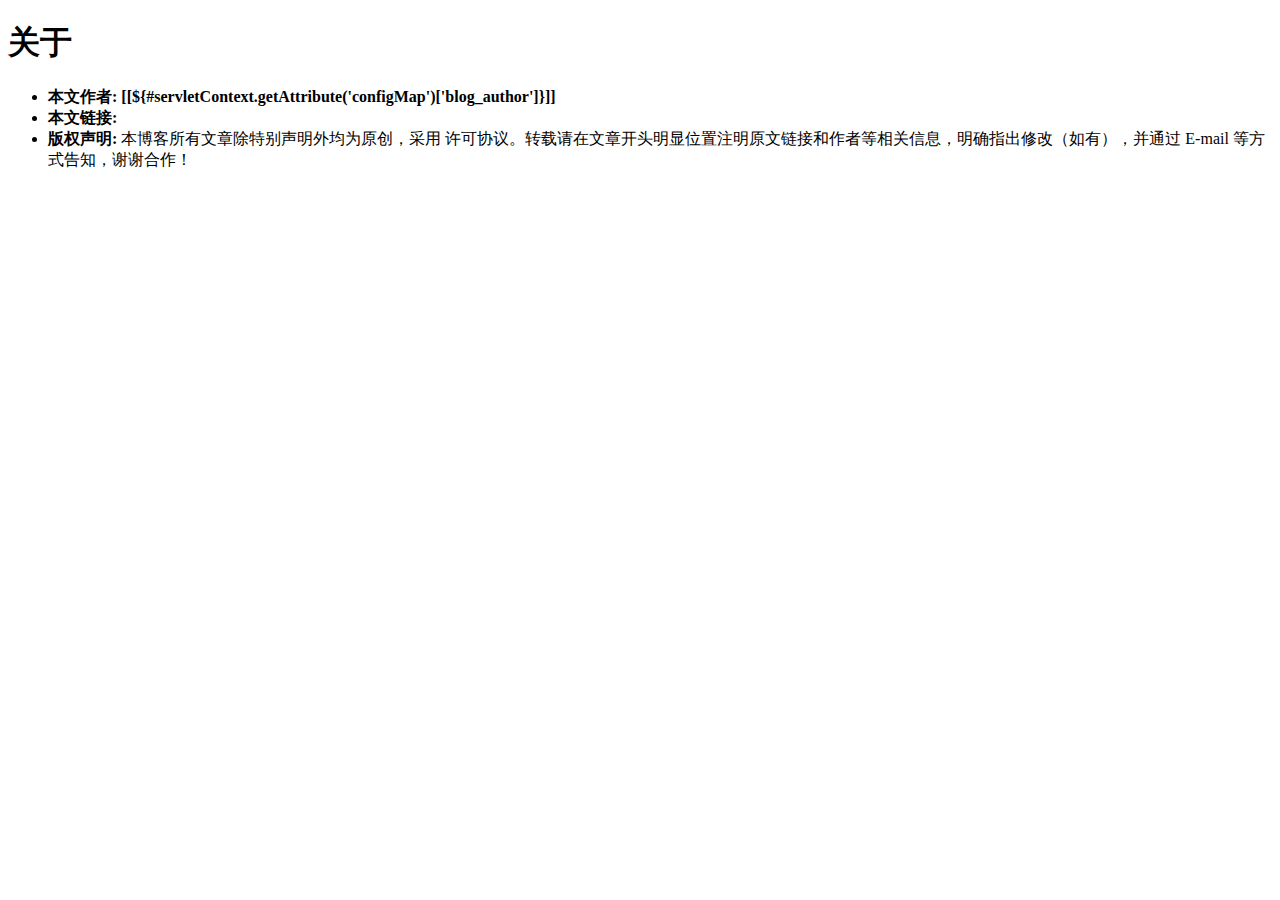
<file: about.html>
﻿<!doctype html>
<html lang="zh" xmlns:th="http://www.thymeleaf.org" xmlns:layout="http://www.ultraq.net.nz/web/thymeleaf/layout" layout:decorate="~{theme/vCard/layout}">

<head>
	<title th:text="${#servletContext.getAttribute('configMap')['blog_name']} + ' | 关于'"></title>
</head>
<body>
	<div layout:fragment="content">
		<div class="box box-content">
			<!-- About -->
			<div class="pb-0 pb-sm-2">
				<h1 class="title title--h1 first-title title__separate">关于</h1>
				<p th:utext="${md.md2html(#objects.nullSafe(about.descr, '懒人一枚~~'))}"></p>
			</div>

			<div class="alert alert-primary" role="alert">
				<ul class="post-copyright">
					<li>
						<strong>本文作者:</strong> <b>[[${#servletContext.getAttribute('configMap')['blog_author']}]]</b>
					</li>
					<li>
						<strong>本文链接:</strong> <a id="shareUrl" class="alert-link" th:href="@{${#servletContext.getAttribute('configMap')['home_page']} + '/about/'}" target="_blank" th:text="${#servletContext.getAttribute('configMap')['home_page']+'/about/'}"></a>
					</li>
					<li>
						<strong>版权声明:</strong>  本博客所有文章除特别声明外均为原创，采用 <a th:href="@{${#servletContext.getAttribute('configMap')['license_url']}}" class="alert-link" target="_blank" th:text="${#servletContext.getAttribute('configMap')['license']}"></a> 许可协议。转载请在文章开头明显位置注明原文链接和作者等相关信息，明确指出修改（如有），并通过 E-mail 等方式告知，谢谢合作！
					</li>
				</ul>
			</div>

			<div th:replace="~{theme/vCard/common :: comment}"></div>
		</div>
	</div>
</body>
</html>
</file>
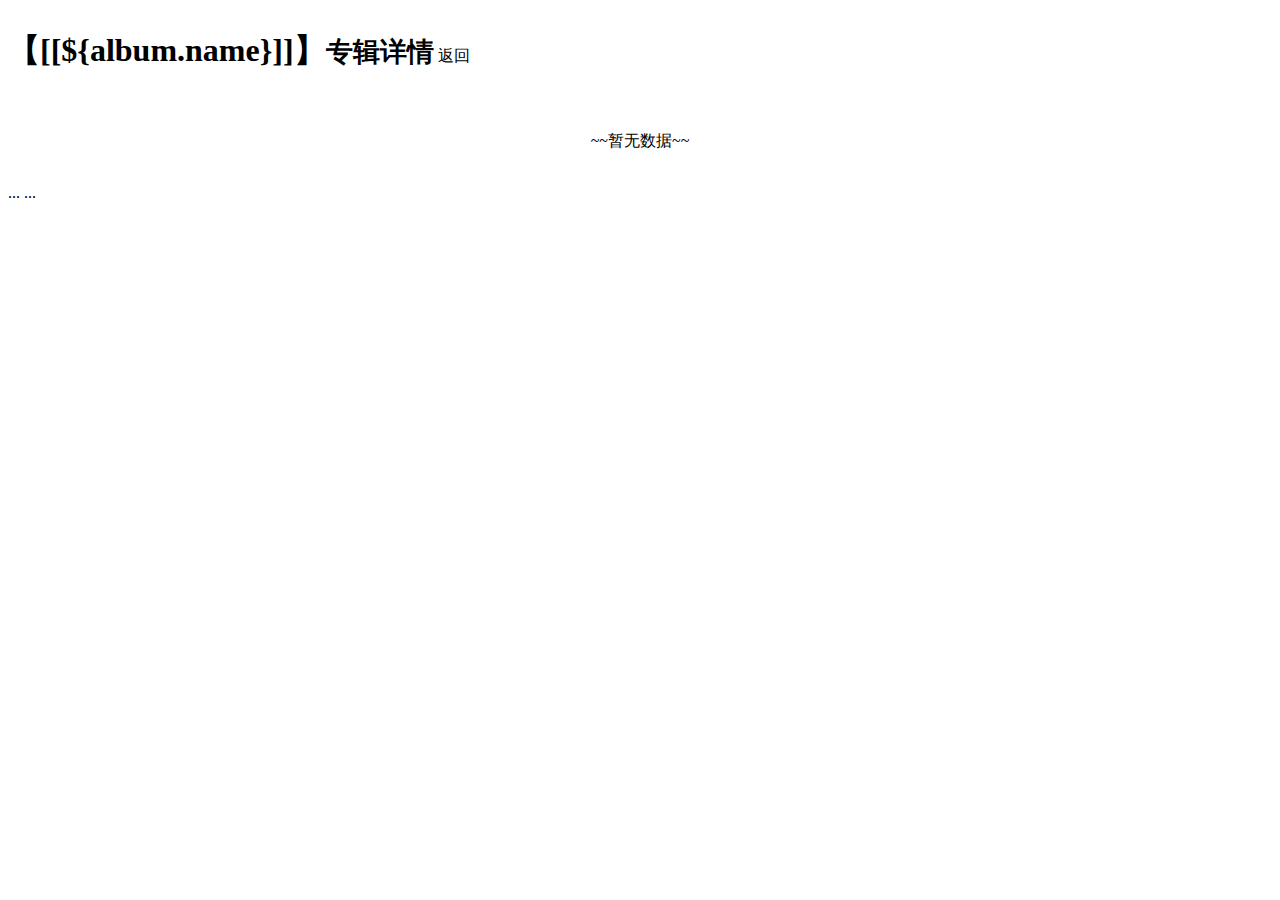
<file: albumDetail.html>
<!DOCTYPE html>
<html lang="zh" xmlns:th="http://www.thymeleaf.org" xmlns:layout="http://www.ultraq.net.nz/web/thymeleaf/layout" layout:decorate="~{theme/vCard/layout}">

<head></head>
<body>
<div layout:fragment="content">
    <div class="box box-content">
        <div class="pb-2">
            <h1 class="title title--h1 first-title title__separate" style="display: inline-block">【[[${album.name}]]】<small>专辑详情</small></h1>
            <a th:href="@{'/albums/'}" class="pull-right">返回</a>
        </div>

        <div class="ml-content-body">
            <div class="row" th:if="${album.detailType == 1}">
                <div class="col-sm-6 col-md-4" th:each="detail,iterStat: ${pageInfo.data}">
                    <div class="album-detail-item">
                        <div class="album-detail-remark" th:text="${detail.remark}" th:title="${detail.remark}"></div>
                        <a class="fancybox" th:href="@{${detail.url}}" data-fancybox="gallery">
                            <img th:data-original="@{${detail.url}}" class="lazyload">
                            <div class="mask"><i class="fa fa-search-plus"></i></div>
                        </a>
                        <div th:text="${detail.name}" class="album-detail-name"></div>
                    </div>
                </div>
            </div>
            <div class="row" th:if="${album.detailType == 2}">
                <div class="col-sm-12 col-md-4" th:each="detail,iterStat: ${pageInfo.data}">
                    <div class="album-detail-item">
                        <div class="album-detail-remark" th:text="${detail.remark}" th:title="${detail.remark}"></div>
                        <a href="javascript:void(0)" th:data-url="${detail.url}" class="play-btn">
                            <img th:data-original="@{${detail.coverUrl}}" class="lazyload">
                            <div class="mask"><i class="fa fa-play"></i></div>
                        </a>
                        <div th:text="${detail.name}" class="album-detail-name"></div>
                    </div>
                </div>
            </div>
            <div th:if="${pageInfo.total == 0}">
                <div style="text-align:center;">
                    ~~暂无数据~~
                </div>
            </div>
        </div>

        <nav class="text-center" style="margin-top: 2rem">
                    <span th:if="${pageInfo.hasPreviousPage}" class="page">
                        <a data-pjax class="prev page-numbers" th:href="@{${pageInfo.pageNum-1} == 1 ? '/albumDetail/' + ${album.id} + '/': '/albumDetail/' + ${album.id} + '/' + ${pageInfo.pageNum-1}+'/'}" ><i class="fa fa-angle-left"></i></a>
                    </span>
            <span th:each="pageNum : ${pageInfo.navigatepageNums}" th:if="${pageInfo.navigatepageNums.length} le '4' " class="page">
                        <a th:if="${pageNum == pageInfo.pageNum}" href="javascript:void(0)" class="page-numbers current" th:text="${pageNum}"></a>
                        <span class="page" th:if="${pageNum != pageInfo.pageNum}">
                            <a data-pjax th:href="@{${pageNum} == 1 ? '/albumDetail/' + ${album.id} + '/': '/albumDetail/' + ${album.id} + '/' + ${pageNum}+'/'}" th:text="${pageNum}"></a>
                        </span>
                    </span>
            <span th:each="pageNum, iterStat : ${pageInfo.navigatepageNums}" th:if="${pageInfo.navigatepageNums.length} gt '4' " class="page">
                           <span class="page" th:if="${pageNum == pageInfo.pageNum and iterStat.count gt 2 and iterStat.count le iterStat.size}">...</span>
                           <a th:if="${pageNum == pageInfo.pageNum}" href="javascript:void(0)" class="page-numbers current"  th:text="${pageNum}"></a>
                           <span class="page" th:if="${pageNum == pageInfo.pageNum and iterStat.count le (iterStat.size - 2)}">...</span>
                           <span th:if="${pageNum != pageInfo.pageNum}">
                               <span class="page" th:if="${iterStat.count == 1}" ><a data-pjax th:href="@{'/albumDetail/' + ${album.id} + '/1/'}" th:text="1"></a></span>
                               <span class="page" th:if="${iterStat.count == (iterStat.size)}"><a data-pjax th:href="@{'/albumDetail/' + ${album.id} + '/' +  ${pageNum} +'/'}" th:text="${pageNum}"></a></span>
                            </span>
                       </span>
            <span th:if="${pageInfo.hasNextPage}" class="page">
                        <a data-pjax class="next page-numbers" th:href="@{'/albumDetail/' + ${album.id} + '/' +  ${pageInfo.pageNum + 1}+'/'}" ><i class="fa fa-angle-right"></i></a>
                    </span>
        </nav>

    </div>
    <script>
        let pageContainer = document.getElementById("pageContainer");
        let playBtnList = document.getElementsByClassName("play-btn");
        for (let i = 0; i < playBtnList.length; i++) {
            let playBtn = playBtnList[i];
            let url = playBtn.dataset.url;
            playBtn.addEventListener("click", function (e) {
                e.stopPropagation();
                let videoMask = document.createElement("div");
                videoMask.setAttribute("class", "video-mask");
                pageContainer.appendChild(videoMask);
                let video = document.createElement("video");
                video.setAttribute("src", url);
                video.setAttribute("class", "video-self");
                video.setAttribute("controls", "controls");
                video.setAttribute("autoplay", "autoplay");
                videoMask.appendChild(video);
                let close = document.createElement("div");
                close.setAttribute("class", "video-close");
                close.setAttribute("title", "关闭");
                close.innerHTML = "x"
                videoMask.appendChild(close);
                close.addEventListener("click", function() {
                    pageContainer.removeChild(videoMask);
                });
            });
        }
    </script>
</div>
</body>
</html>
</file>
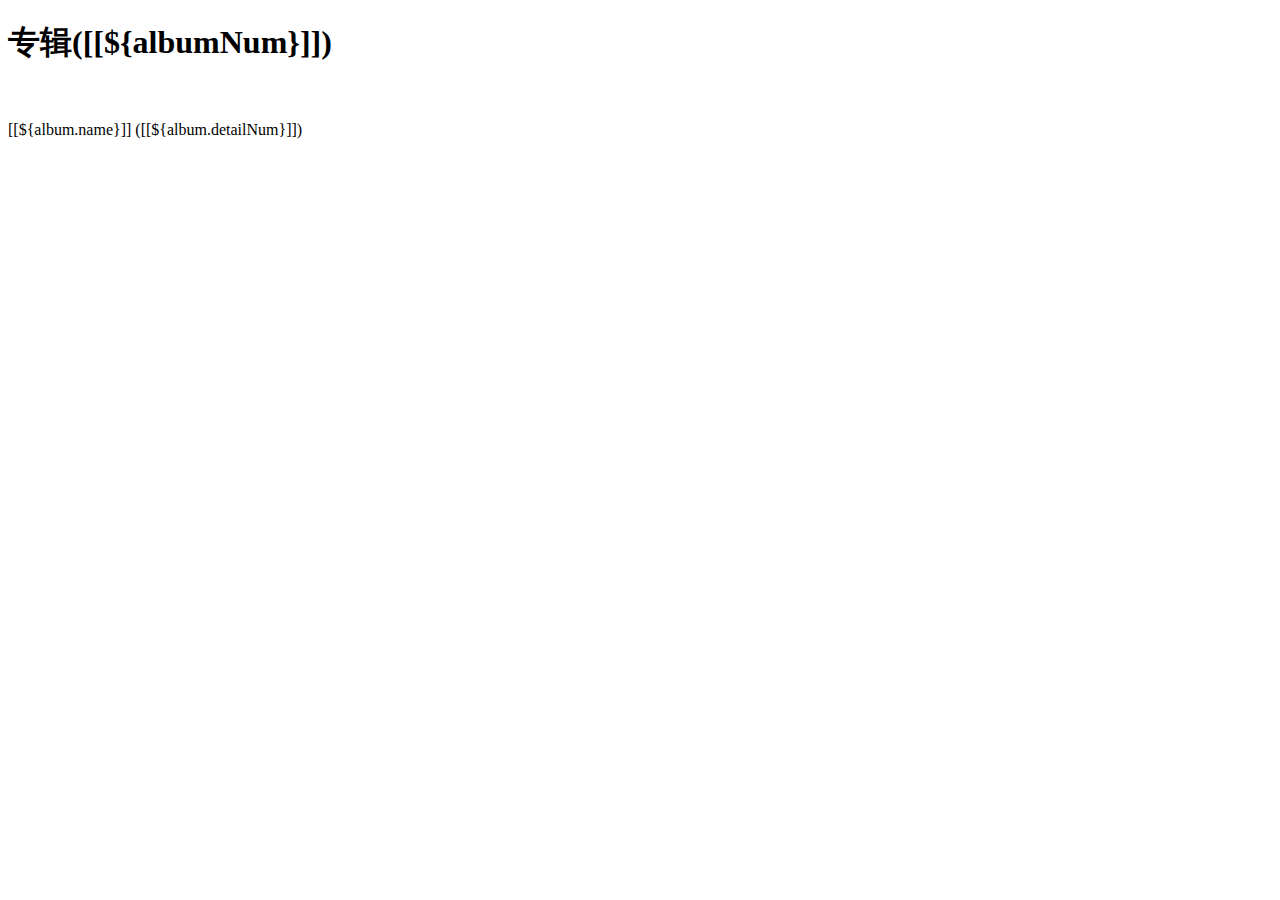
<file: albums.html>
<!DOCTYPE html>
<html lang="zh" xmlns:th="http://www.thymeleaf.org" xmlns:layout="http://www.ultraq.net.nz/web/thymeleaf/layout" layout:decorate="~{theme/vCard/layout}">

<head></head>
<body>
<div layout:fragment="content">
    <div class="box box-content">
        <div class="pb-2">
            <h1 class="title title--h1 first-title title__separate">专辑([[${albumNum}]])</h1>
        </div>

        <div class="row">
            <div class="col-sm-6 col-md-6" th:each="album,iterStat: ${albumList}">
                <div class="album-item animate-box">
                    <a data-pjax th:href="@{'/albumDetail/' + ${album.id} + '/'}">
                        <img th:data-original="@{${album.coverUrl}}" class="lazyload">
                        <div class="mask">
                            <p th:text="${'简介: ' + album.remark}" class="descr"></p>
                        </div>
                        <div class="title">
                            <span th:if="${album.visitType == 0}"><i class="fa fa-lock"></i></span> [[${album.name}]]<span> ([[${album.detailNum}]])</span>
                        </div>
                    </a>
                </div>
            </div>
        </div>
        <div th:if="${albumNum == 0}" th:style="'text-align:center;'" th:text="'~~作者偷懒，没有创建专辑栏目~~'"></div>
    </div>
</div>
</body>
</html>
</file>
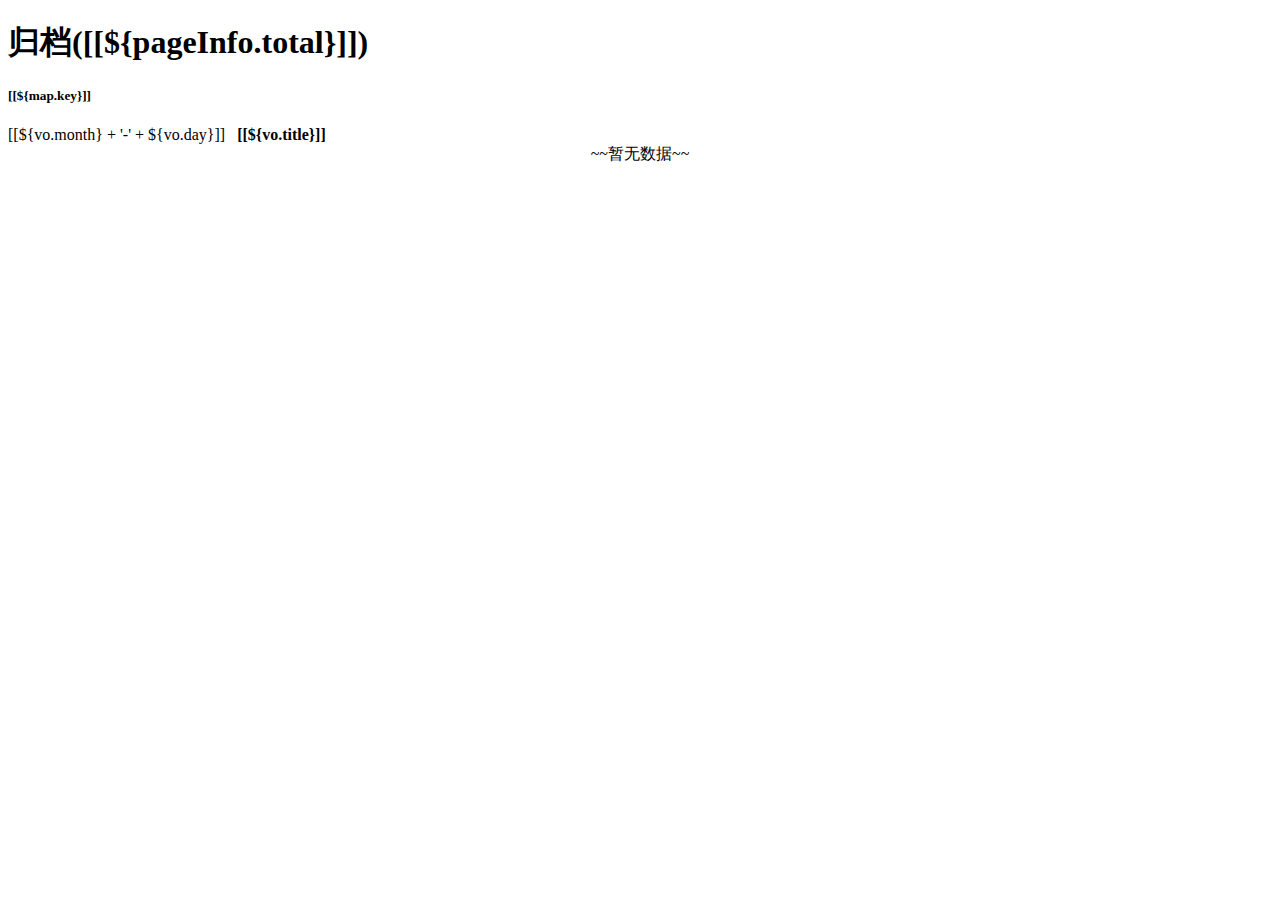
<file: archives.html>
﻿<!DOCTYPE html>
<html lang="zh" xmlns:th="http://www.thymeleaf.org" xmlns:layout="http://www.ultraq.net.nz/web/thymeleaf/layout" layout:decorate="~{theme/vCard/layout}">

<head></head>
<body>
  <div layout:fragment="content">
	  <div class="box box-content">
		  <div class="pb-2">
			  <h1 class="title title--h1 first-title title__separate">归档([[${pageInfo.total}]])</h1>
		  </div>

		  <!-- Experience -->
		  <div class="row">
			  <div class="col-12">
				  <div class="timeline">
					  <div th:if="${pageInfo.total > 0}">
						  <!-- Item -->
						  <article class="timeline__item" th:each="map,iterStat : ${pageInfo.data}">
							  <h5 class="title title--h5 timeline__title">[[${map.key}]]</h5>
							  <div th:each="vo,iterStat2 : ${map.value}">
								  <div class="timeline__description">
									  <span class="timeline__period">[[${vo.month} + '-' + ${vo.day}]]</span>&nbsp;&nbsp;
									  <a th:href="@{'/'+${vo.link}}"><strong>[[${vo.title}]]</strong></a>
								  </div>
							  </div>
						  </article>

						  <!-- Item -->
						  <article class="timeline__item"></article>
					  </div>
					  <div class='archive-title' th:if="${pageInfo.total == 0}">
						  <div style="text-align:center;">
							  ~~暂无数据~~
						  </div>
					  </div>
				  </div>

				  <br>
				  <nav class="text-center" th:if="${#maps.isEmpty(pageInfo.data) eq false}">
						<span th:if="${pageInfo.hasPreviousPage}" class="page">
							<a class="prev page-numbers" th:href="@{${pageInfo.pageNum-1} == 1 ? '/archives/' : '/archives/page/' + ${pageInfo.pageNum-1}+'/'}" ><i class="fa fa-angle-left"></i></a>
						</span>
					    <span th:each="pageNum : ${pageInfo.navigatepageNums}" class="page">
							<a th:if="${pageNum == pageInfo.pageNum}" href="javascript:void(0)" th:text="${pageNum}" class="page-numbers current"></a>
							<a th:if="${pageNum != pageInfo.pageNum}" th:href="@{${pageNum} == 1 ? '/archives/' : '/archives/page/' + ${pageNum}+'/'}" th:text="${pageNum}" class="page-numbers hidden-xs"></a>
						</span>
					    <span th:if="${pageInfo.hasNextPage}" class="page">
							<a class="next page-numbers" th:href="@{'/archives/page/' + ${pageInfo.pageNum+1}+'/'}" ><i class="fa fa-angle-right"></i></a>
                		</span>
				  </nav>
			  </div>
		  </div>

	  </div>
  </div>
</body>
</html>
</file>
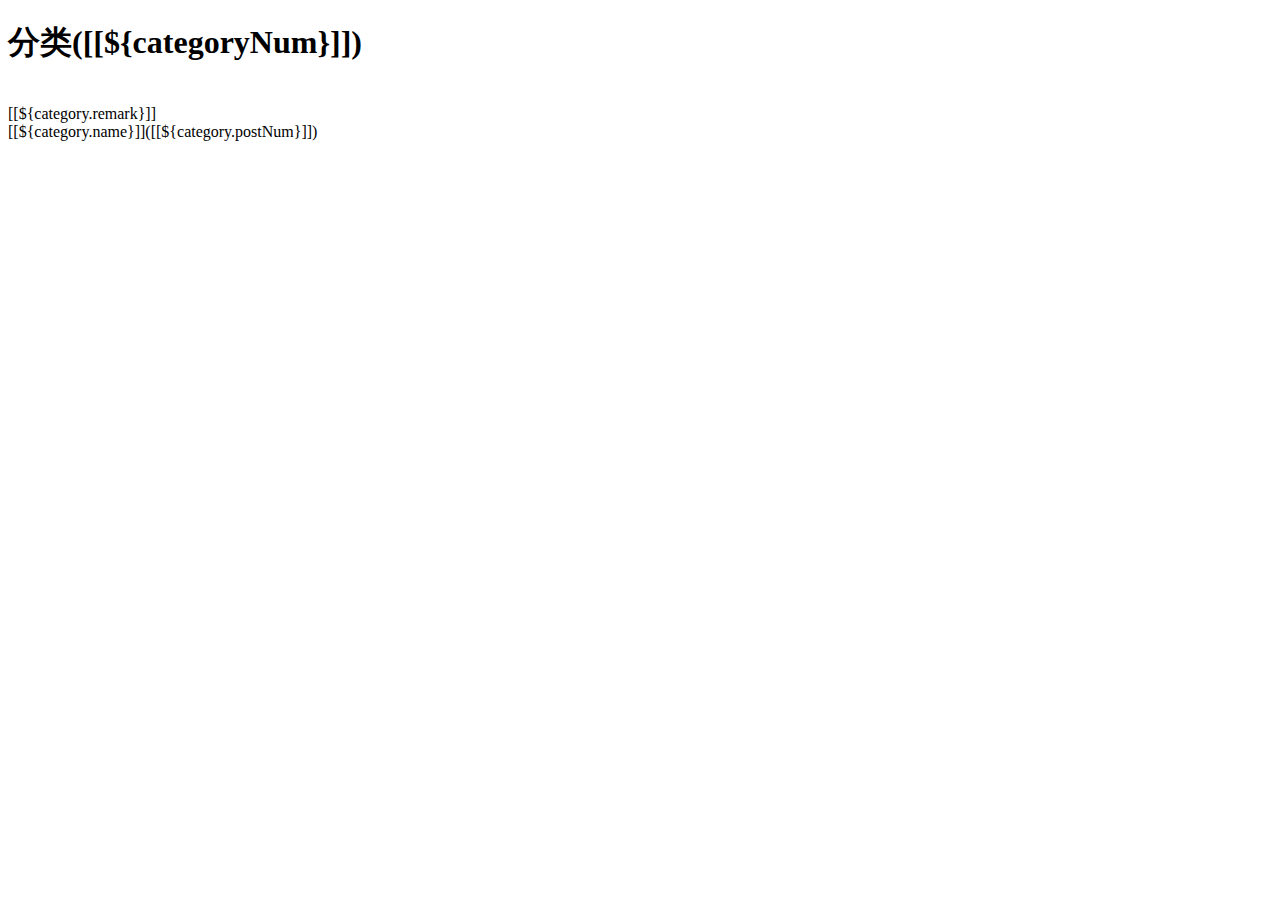
<file: categories.html>
﻿<!DOCTYPE html>
<html lang="zh" xmlns:th="http://www.thymeleaf.org" xmlns:layout="http://www.ultraq.net.nz/web/thymeleaf/layout" layout:decorate="~{theme/vCard/layout}">

<head></head>
<body>
   <div layout:fragment="content">
	   <div class="box box-content">
		   <div class="pb-2">
			   <h1 class="title title--h1 first-title title__separate">分类([[${categoryNum}]])</h1>
		   </div>

		   <div class="row">
			   <div class="col-sm-6 col-md-4" th:each="category,iterStat: ${categoryList}">
				   <div class="category-item">
					   <a data-pjax th:href="@{'/categories/'+${category.name}+'/'}">
						   <img th:data-original="@{${category.coverUrl}}" class="lazyload">
						   <div class="mask"><span>[[${category.remark}]]</span></div>
						   <div class="descr">
							   [[${category.name}]]<span>([[${category.postNum}]])</span>
						   </div>
					   </a>
				   </div>
			   </div>
		   </div>
		   <div th:if="${count == 0}" th:style="'text-align:center;'" th:text="'~~作者偷懒，没有创建分类栏目~~'"></div>

	   </div>
   </div>
</body>
</html>
</file>
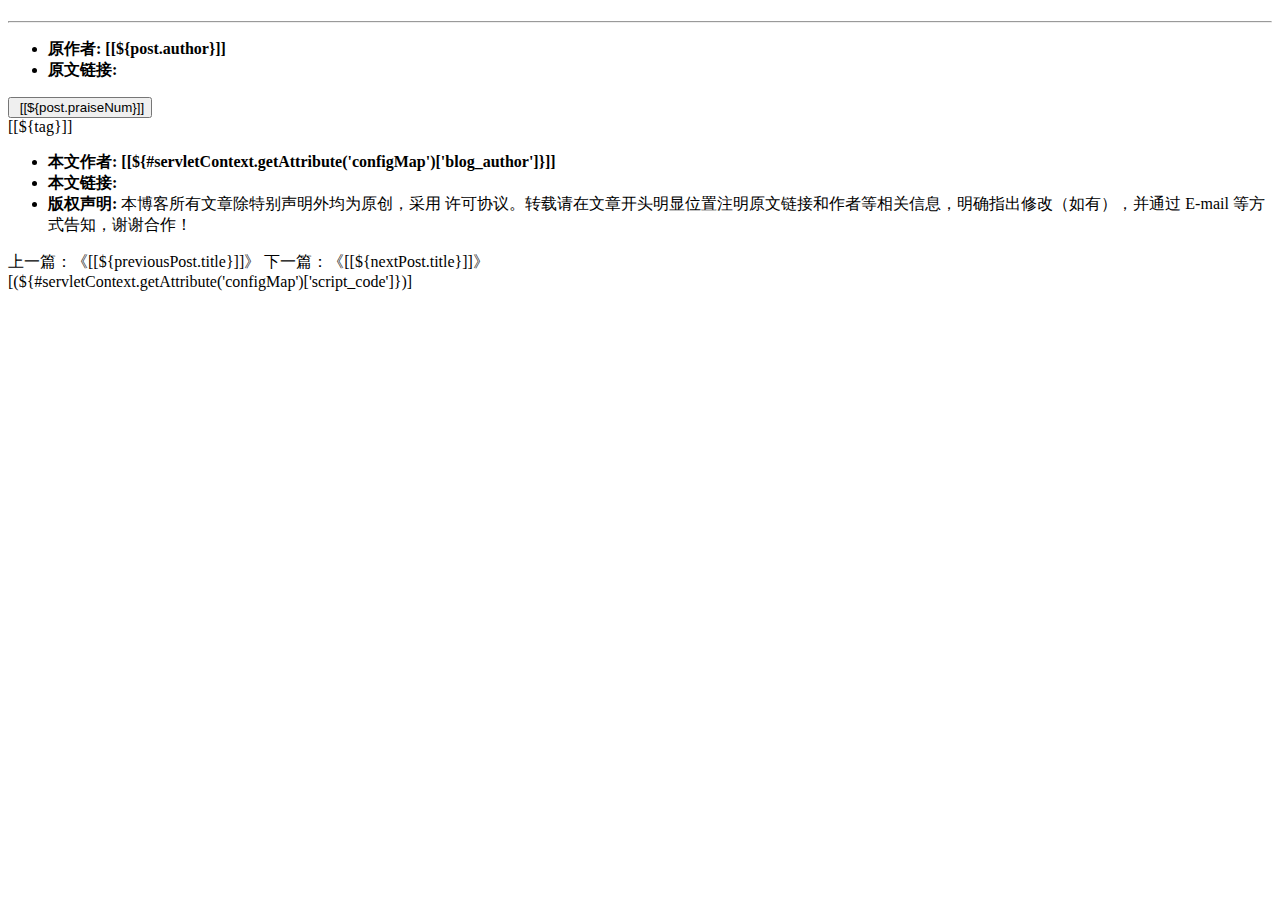
<file: detail.html>
﻿<!doctype html>
<html lang="zh" xmlns:th="http://www.thymeleaf.org" xmlns:layout="http://www.ultraq.net.nz/web/thymeleaf/layout" layout:decorate="~{theme/vCard/layout}">

<head>
	<title th:text="${#servletContext.getAttribute('configMap')['blog_name']} + ' | ' + ${post.title}"></title>
</head>
<body>
	<div layout:fragment="content">
		<div class="box box-content postContainer">
			<!-- Post -->
			<div class="pb-3">
				<header class="header-post">
					<h1 class="title title--h1" th:text="${post.title}"></h1>
					<hr>
					<div class="alert alert-danger" th:if="${post.reprint == true}">
						<ul class="post-copyright">
							<li>
								<strong>原作者:</strong> <b>[[${post.author}]]</b>
							</li>
							<li>
								<strong>原文链接:</strong> <a class="alert-link" th:href="@{${post.reprintLink}}" target="_blank" th:text="${post.reprintLink}"></a>
							</li>
						</ul>
					</div>
				</header>

				<div id="post-content" class="caption-post post-content" th:data-id="${post.id}" th:utext="${post.contentHtml}"></div>

				<div id="share" class="shareContainer">
					<div class="btns">
						<button type="button" class="btn btn-default" id="priseBtn" th:data-id="${post.id}"><i class="fa fa-thumbs-o-up"></i>&nbsp;<span id="prizeCount">[[${post.praiseNum}]]</span></button>
					</div>
				</div>

				<div class="post-tags">
					<div class="tags" th:if="${#strings.isEmpty(post.tags) == false}">
						<a th:href="@{'/tags/' + ${tag} + '/'}" rel="tag" th:each="tag,status : ${#strings.arraySplit(post.tags, ',')}"><i class="fa fa-tag"></i> [[${tag}]]</a>
					</div>
				</div>

				<footer class="footer-post">
					<div class="social-share" data-initialized="true">
						<a href="#" class="social-share-icon icon-weibo"></a>
						<a href="#" class="social-share-icon icon-qq"></a>
						<a href="#" class="social-share-icon icon-qzone"></a>
						<a href="#" class="social-share-icon icon-wechat"></a>
					</div>
				</footer>

				<div class="alert alert-primary" role="alert">
					<ul class="post-copyright">
						<li>
							<strong>本文作者:</strong> <b>[[${#servletContext.getAttribute('configMap')['blog_author']}]]</b>
						</li>
						<li>
							<strong>本文链接:</strong> <a id="shareUrl" class="alert-link" th:href="@{${#servletContext.getAttribute('configMap')['home_page']} + '/'+${post.link}}" target="_blank" th:text="${#servletContext.getAttribute('configMap')['home_page']+'/'+ post.link}"></a>
						</li>
						<li>
							<strong>版权声明:</strong>  本博客所有文章除特别声明外均为原创，采用 <a th:href="@{${#servletContext.getAttribute('configMap')['license_url']}}" class="alert-link" target="_blank" th:text="${#servletContext.getAttribute('configMap')['license']}"></a> 许可协议。转载请在文章开头明显位置注明原文链接和作者等相关信息，明确指出修改（如有），并通过 E-mail 等方式告知，谢谢合作！
						</li>
					</ul>
				</div>
			</div>
			
			<div class="post-other-info">
				<a th:href="${'/' + previousPost.link}" class="prev pull-left" th:if="${#objects.nullSafe(previousPost, null)}">上一篇<span class="hidden-xs">：《[[${previousPost.title}]]》</span></a>
				<a th:href="${'/' + nextPost.link}" class="next pull-right" th:if="${#objects.nullSafe(nextPost, null)}">下一篇<span class="hidden-xs">：《[[${nextPost.title}]]》</span></a>
			</div>

			<!-- 评论 -->
			<script type="text/javascript" th:inline="javascript">
				window.canComment = [[${post.comment}]];
			</script>
			<div th:replace="~{theme/vCard/common :: comment}"></div>

		</div>
		[(${#servletContext.getAttribute('configMap')['script_code']})]
	</div>
</body>
</html>
</file>
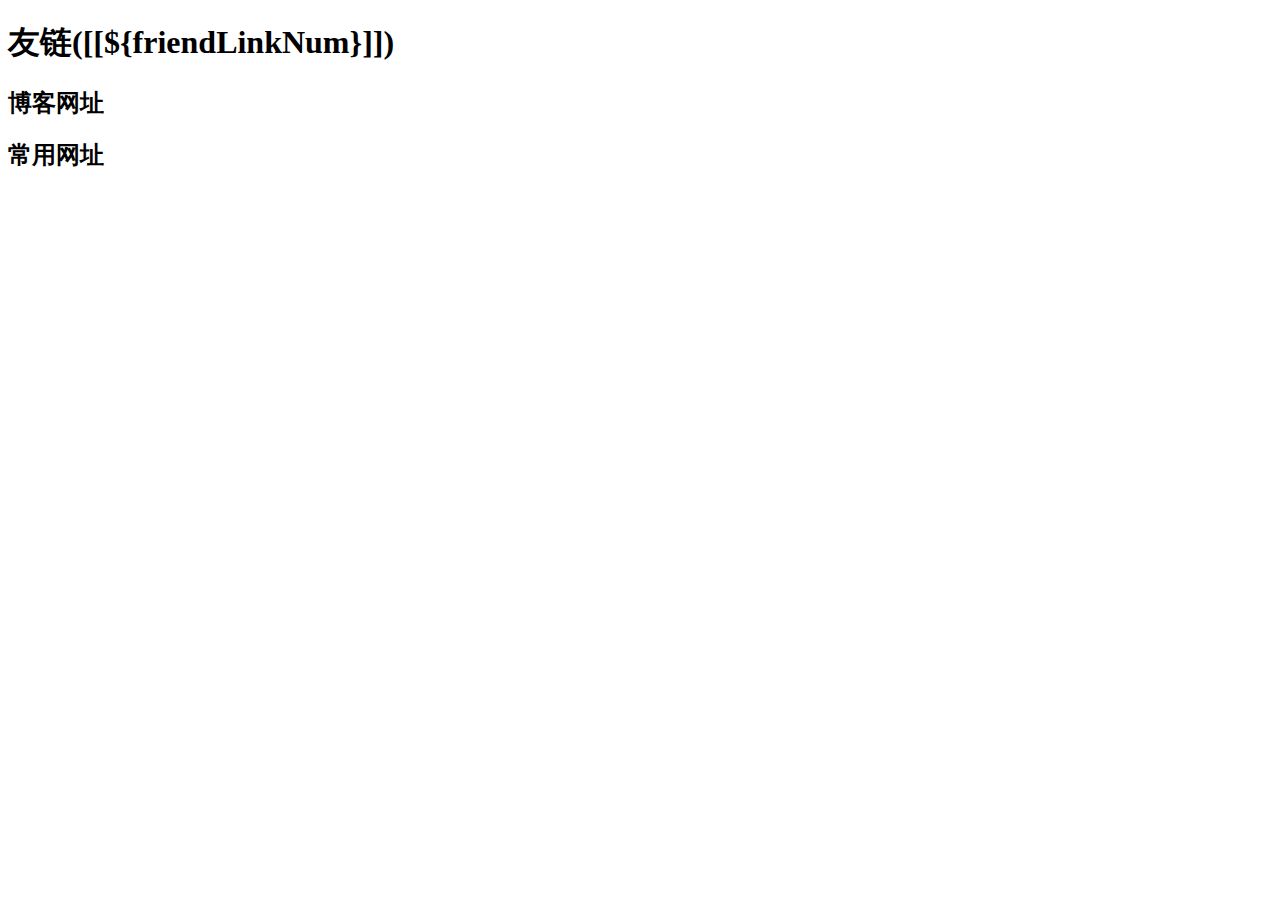
<file: friendLinks.html>
﻿<!DOCTYPE html>
<html lang="zh" xmlns:th="http://www.thymeleaf.org" xmlns:layout="http://www.ultraq.net.nz/web/thymeleaf/layout"
      layout:decorate="~{theme/vCard/layout}">

<head></head>
<body>
<div layout:fragment="content">
    <div class="box box-content">
        <div class="pb-2">
            <h1 class="title title--h1 first-title title__separate">友链([[${friendLinkNum}]])</h1>
        </div>

        <div class="mt-1">
            <h2 class="title title--h3">博客网址</h2>
            <div class="row">
                <div class="col-12 col-md-4" th:each="friendLink : ${bloggerList}">
                    <div class="case-item">
						<a th:href="${friendLink.homeUrl}" target="_blank">
							<div>
								<h3 class="title title--h4" th:text="${friendLink.title}"></h3>
							</div>
							<p class="case-item__caption" th:text="${friendLink.remark}"></p>
						</a>
                    </div>
                </div>
            </div>
        </div>

		<div class="mt-1">
			<h2 class="title title--h3">常用网址</h2>
			<div class="row">
				<div class="col-12 col-md-4" th:each="friendLink : ${webSiteList}">
					<div class="case-item">
						<a th:href="${friendLink.homeUrl}" target="_blank">
							<div>
								<h3 class="title title--h4" th:text="${friendLink.title}"></h3>
							</div>
							<p class="case-item__caption" th:text="${friendLink.remark}"></p>
						</a>
					</div>
				</div>
			</div>
		</div>
    </div>
</div>
</body>
</html>
</file>
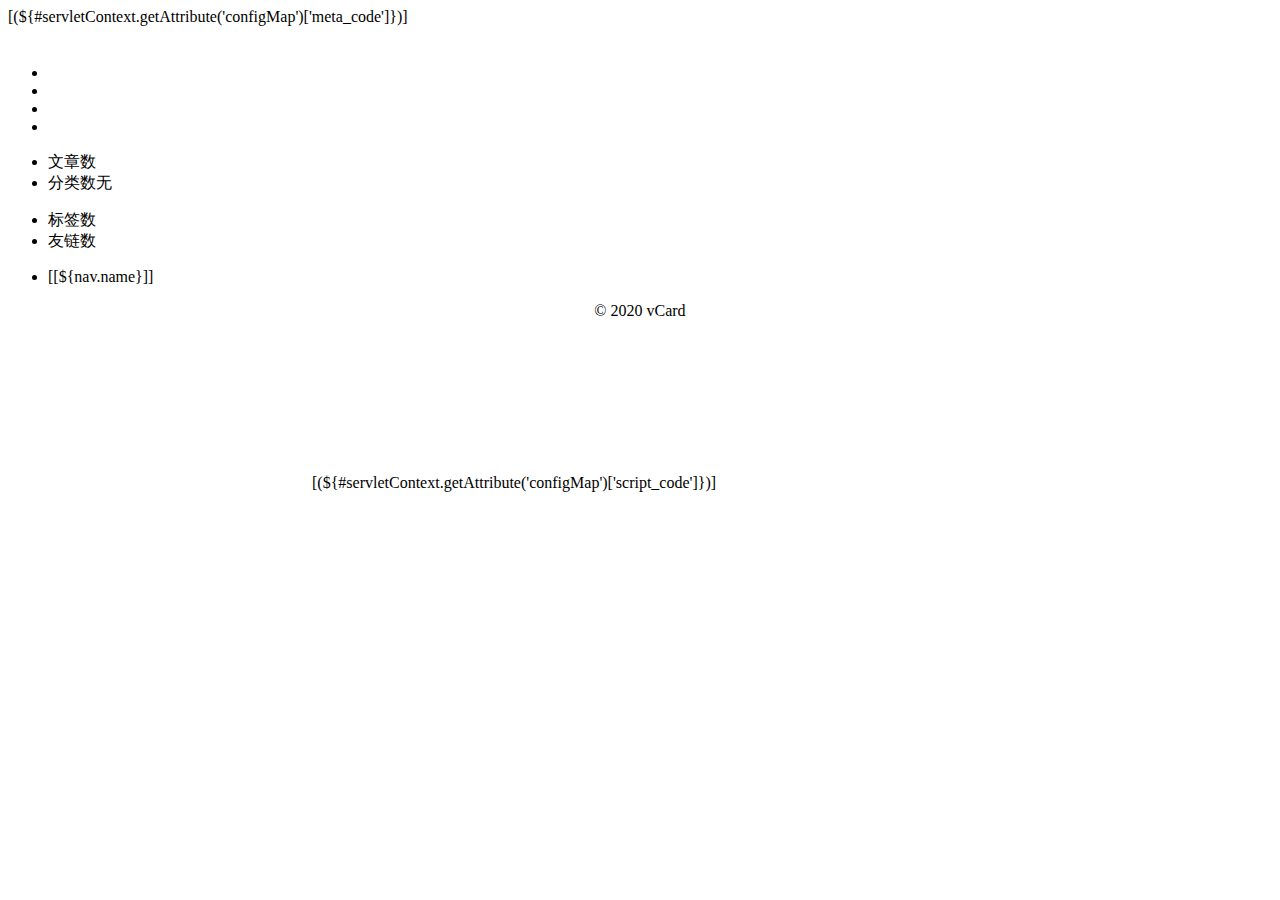
<file: layout.html>
<!doctype html>
<html lang="zh" xmlns:th="http://www.thymeleaf.org" xmlns:layout="http://www.ultraq.net.nz/web/thymeleaf/layout">
<head>
    <meta charset="utf-8" />
    <!-- Meta Data -->
    <meta http-equiv="X-UA-Compatible" content="IE=edge">
    <meta name="viewport" content="width=device-width, initial-scale=1, shrink-to-fit=no">
    <title th:text="${#servletContext.getAttribute('configMap')['blog_name']}">个人博客</title>
    <meta name="author" th:content="${#servletContext.getAttribute('configMap')['blog_author']}">
    <meta name="keywords" th:content="${#servletContext.getAttribute('configMap')['keywords']}" />
    <meta name="referrer" content="no-referrer" />
    [(${#servletContext.getAttribute('configMap')['meta_code']})]
    <link rel="dns-prefetch" th:href="@{'//cdn.jsdelivr.net'}">
    <link rel="shortcut icon" th:href="@{${#servletContext.getAttribute('configMap')['favicon_url']}}"/>
    <link rel="stylesheet" th:href="@{${baseLink} + '/source/js/bootstrap-3.3.7/css/bootstrap.min.css'}">
    <link rel="stylesheet" th:href="@{${baseLink} + '/source/fonts/font-awesome/css/font-awesome.min.css'}"/>
    <link rel="stylesheet" th:href="@{${baseLink} + '/source/js/iziModal/css/iziModal.min.css'}">
    <link rel="stylesheet" th:href="@{${baseLink} + '/source/styles/animate.css'}">
    <link rel="stylesheet" th:href="@{${baseLink} + '/source/js/highlightjs/styles/github-gist.css'}"/>
    <link rel="stylesheet" th:href="@{${baseLink} + '/source/js/fancybox/jquery.fancybox.min.css'}"/>
    <link rel="stylesheet" th:href="@{${baseLink} + '/source/js/overshare/css/share.min.css'}"/>
    <!-- Styles -->
    <link rel="stylesheet" type="text/css" th:href="@{${prefix} + '/source/styles/app.css?v=' + ${activeTheme.configMap['version']}}"/>
</head>
<body>

<div class="preloader">
    <div class="preloader__wrap">
        <div class="circle-pulse">
            <div class="circle-pulse__1"></div>
            <div class="circle-pulse__2"></div>
        </div>
        <div class="preloader__progress"><span></span></div>
    </div>
</div>

<!-- Scroll Indicator -->
<div class="scroll-line"></div>

<main class="main">
    <!-- Header Image -->
    <div class="header-image">
        <div class="js-parallax" th:if="${#strings.isEmpty(currentNav.cover)}" th:style="'background-image: url(' + ${prefix} + '/source/images/image_header.jpg' + ');'"></div>
        <div class="js-parallax" th:unless="${#strings.isEmpty(currentNav.cover)}" th:style="'background-image: url(' + ${currentNav.cover} + ');'"></div>
    </div>

    <div class="container gutter-top" id="pageContainer">
        <!-- Header -->
        <header class="header box">
            <div class="header__left">
                <div class="header__photo">
                    <a th:href="@{/about/}">
                        <img class="header__photo-img" th:src="@{${#strings.isEmpty(#servletContext.getAttribute('configMap')['blog_avatar']) != true ? #servletContext.getAttribute('configMap')['blog_avatar'] :
                        (#strings.isEmpty(#servletContext.getAttribute('configMap')['logo_url']) !=true ? #servletContext.getAttribute('configMap')['logo_url'] : prefix + '/source/images/logo.svg')}}">
                    </a>
                </div>
                <div class="header__base-info">
                    <h2 class="title titl--h4" th:text="${#servletContext.getAttribute('configMap')['blog_name']}"></h2>
                    <ul class="header__social">
                        <li th:if="${#strings.isEmpty(#servletContext.getAttribute('configMap')['git_hub_account']) != true}"><a th:href="@{${#servletContext.getAttribute('configMap')['git_hub_account']}}" target="_blank"><i class="fa fa-github-alt"></i></a></li>
                        <li th:if="${#strings.isEmpty(#servletContext.getAttribute('configMap')['qq_account']) != true}"><a class="social-way" title="qq号,点击复制" th:data-clipboard-text="${#servletContext.getAttribute('configMap')['qq_account']}"><i class="fa fa-qq social-btn"></i></a></li>
                        <li th:if="${#strings.isEmpty(#servletContext.getAttribute('configMap')['wx_account']) != true}"><a class="social-way" title="微信号,点击复制" th:data-clipboard-text="${#servletContext.getAttribute('configMap')['wx_account']}"><i class="fa fa-wechat social-btn"></i></a></li>
                        <li th:if="${#strings.isEmpty(#servletContext.getAttribute('configMap')['email']) != true}"><a class="social-way" title="邮箱,点击复制" th:data-clipboard-text="${#servletContext.getAttribute('configMap')['email']}"><i class="fa fa-envelope-o social-btn"></i></a></li>
                    </ul>
                </div>
            </div>
            <div class="header__right">
                <ul class="header__contact">
                    <li><a th:href="@{/archives/}"><span class="overhead">文章数</span><span th:text="${#servletContext.getAttribute('postNum')}"></span></a></li>
                    <li><a th:href="@{/categories/}"><span class="overhead">分类数</span><span th:text="${#servletContext.getAttribute('categoryNum')}">无</span></a></li>
                </ul>
                <ul class="header__contact">
                    <li><a th:href="@{/tags/}"><span class="overhead">标签数</span><span th:text="${#servletContext.getAttribute('tagNum')}"></span></a></li>
                    <li><a th:href="@{/friendLinks/}"><span class="overhead">友链数</span><span th:text="${#servletContext.getAttribute('friendLinkNum')}"></span></a></li>
                </ul>
            </div>
        </header>

        <div class="row sticky-parent">
            <!-- Sidebar nav -->
            <aside class="col-12 col-md-12 col-lg-2">
                <div class="sidebar box sticky-column">
                    <ul class="nav">
                        <li class="nav__item" th:each="nav : ${#servletContext.getAttribute('firstNav')}">
                            <a th:href="@{${nav.link}}" th:data-link="${nav.link}" th:class="${currentNav.code eq nav.code ? 'item active' : 'item'}">
                                <i th:class="${nav.icon}"></i> [[${nav.name}]]
                            </a>
                        </li>
                    </ul>
                </div>
            </aside>

            <!-- Content -->
            <div class="col-12 col-md-12 col-lg-10">
                <div layout:fragment="content" ></div>
                <!-- Footer -->
                <div style="text-align: center; margin-top: 1rem" th:utext="${#servletContext.getAttribute('configMap')['power_by']}">© 2020 vCard</div>
                <footer id="footer-copyright" class="footer">
                    <span th:if="${#strings.isEmpty(#servletContext.getAttribute('configMap')['gongan_record']) != true}">
                        <img th:src="@{${baseLink} + '/source/images/beian.png'}" alt="">&nbsp;<a th:href="@{'http://www.beian.gov.cn/portal/registerSystemInfo?'}" target="_blank" th:text="${#servletContext.getAttribute('configMap')['gongan_record']}"></a>
                    </span>
                    <span th:if="${#strings.isEmpty(#servletContext.getAttribute('configMap')['icp_record']) != true}">&nbsp;
                        <a href="https://beian.miit.gov.cn/" target="_blank" th:text="${#servletContext.getAttribute('configMap')['icp_record']}"></a>
                    </span>
                </footer>
            </div>
        </div>
    </div>
</main>

<div class="real-time-search-container" id="real-time-search-container"></div>

<div class="back-to-top"></div>

<!-- SVG masks -->
<svg class="svg-defs">
    <clipPath id="avatar-box">
        <path d="M1.85379 38.4859C2.9221 18.6653 18.6653 2.92275 38.4858 1.85453 56.0986.905299 77.2792 0 94 0c16.721 0 37.901.905299 55.514 1.85453 19.821 1.06822 35.564 16.81077 36.632 36.63137C187.095 56.0922 188 77.267 188 94c0 16.733-.905 37.908-1.854 55.514-1.068 19.821-16.811 35.563-36.632 36.631C131.901 187.095 110.721 188 94 188c-16.7208 0-37.9014-.905-55.5142-1.855-19.8205-1.068-35.5637-16.81-36.63201-36.631C.904831 131.908 0 110.733 0 94c0-16.733.904831-37.9078 1.85379-55.5141z"/>
    </clipPath>
    <clipPath id="avatar-hexagon">
        <path d="M0 27.2891c0-4.6662 2.4889-8.976 6.52491-11.2986L31.308 1.72845c3.98-2.290382 8.8697-2.305446 12.8637-.03963l25.234 14.31558C73.4807 18.3162 76 22.6478 76 27.3426V56.684c0 4.6805-2.5041 9.0013-6.5597 11.3186L44.4317 82.2915c-3.9869 2.278-8.8765 2.278-12.8634 0L6.55974 68.0026C2.50414 65.6853 0 61.3645 0 56.684V27.2891z"/>
    </clipPath>
</svg>

<!-- JavaScripts -->
<script th:inline="javascript">
    let themeName = [[${activeTheme.name}]];
    let version = [[${activeTheme.configMap['version']}]];
    let baseLink = [[${baseLink}]];
</script>
<script th:src="@{${baseLink} + '/source/js/plugins.js'}"></script>
<script th:src="@{${baseLink} + '/source/js/fancybox/jquery.fancybox.min.js'}"></script>
<script th:src="@{${baseLink} + '/source/js/layer/layer.js'}"></script>
<script th:src="@{${baseLink} + '/source/js/clipboard.min.js'}"></script>
<script th:src="@{${prefix} + '/source/js/app.js?v=' + ${activeTheme.configMap['version']}}"></script>
[(${#servletContext.getAttribute('configMap')['script_code']})]
</body>
</file>
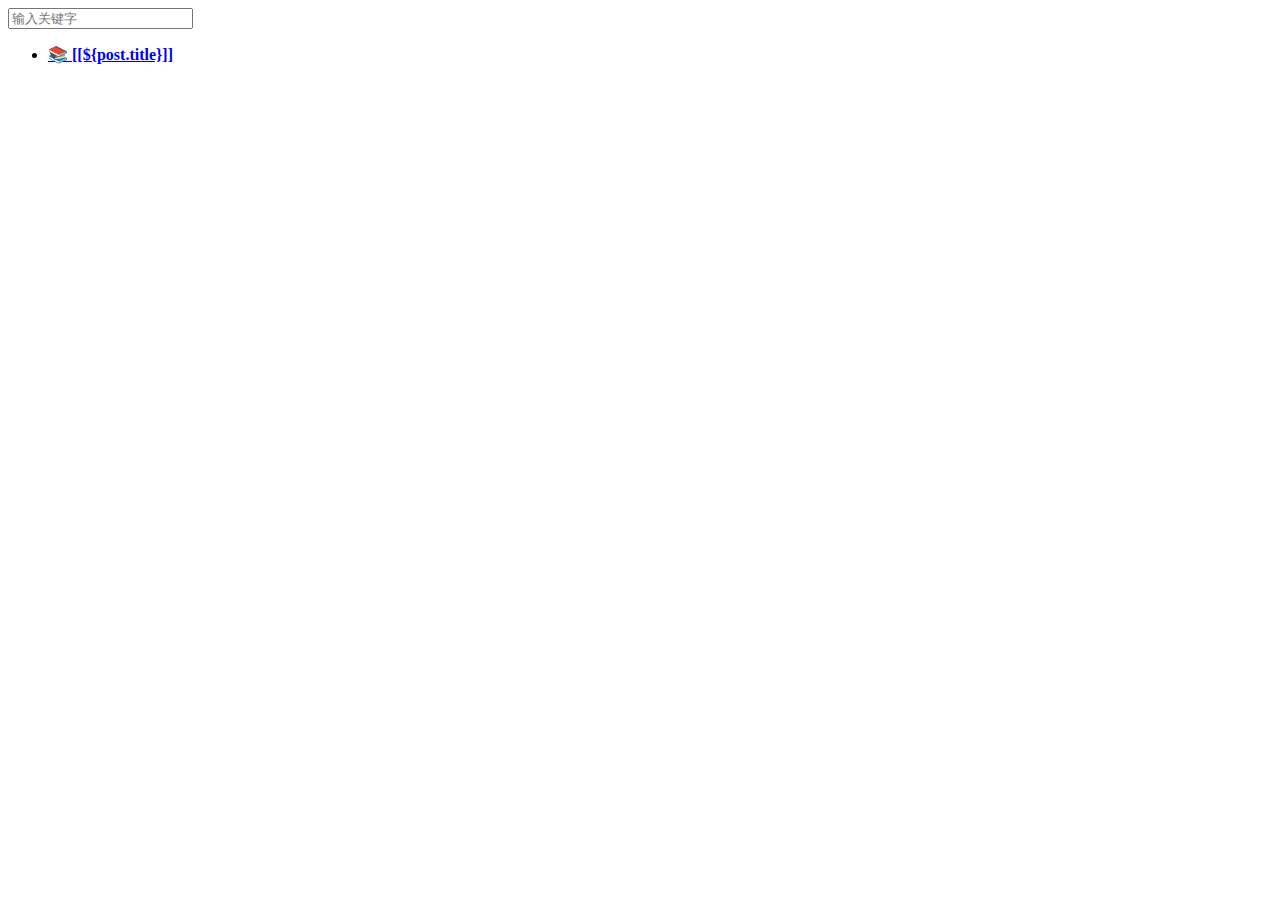
<file: search.html>
<!DOCTYPE html>
<html lang="zh" mode="light" xmlns:th="http://www.thymeleaf.org">

<head>
    <meta charset="UTF-8">
    <meta http-equiv="X-UA-Compatible" content="IE=edge, chrome=1">
    <meta name="viewport" content="width=device-width, initial-scale=1, maximum-scale=1, user-scalable=no, shrink-to-fit=no">
    <link rel="dns-prefetch" th:href="@{'//fonts.googleapis.com'}">
    <link rel="dns-prefetch" th:href="@{'//fonts.loli.net/css'}">
    <link rel="dns-prefetch" th:href="@{'//cdn.jsdelivr.net'}">
    <link th:href="@{'https://fonts.loli.net/css?family=Poppins:400,500,600'}" rel="stylesheet">
    <link th:href="@{'https://fonts.loli.net/css?family=Open+Sans:400,700&amp;subset=latin-ext'}" rel="stylesheet">
    <link rel="stylesheet" th:href="@{${baseLink} + '/source/fonts/font-awesome/css/font-awesome.min.css'}">
    <link rel="stylesheet" type="text/css" th:href="@{${prefix} + '/source/styles/app.css?v=' + ${activeTheme.configMap['version']}}"/>
    <style>
        a:hover {
            color: var(--text-color);
        }
        .post-item {
            font-size: 1rem;
            font-weight: bold;
        }
    </style>
</head>

<body>
<div class="ml-content">
    <div class="search-form">
        <div class="search-query">
            <input type="text" id="keyword-input" class="input" placeholder="输入关键字" data-list=".highlight_list" autocomplete="off">
            <ul class="highlight_list" >
                <li th:each="post,iterStat: ${postList}">
                    <a class="post-item" href="javascript:void(0)" th:data-url="${post.link}">📚 [[${post.title}]]</a>
                </li>
            </ul>
        </div>
    </div>
</div>
<script th:src="@{${baseLink} + '/source/js/jquery-3.4.1.min.js'}"></script>
<script th:src="@{${baseLink} + '/source/js/jquery.hideseek.min.js'}"></script>
<script th:inline="javascript">
    $(function() {

        $("#keyword-input").hideseek({
            highlight: true,
            nodata: '没有相应数据'
        });

        $("a.post-item").on("click", function () {
            let link = $(this).data("url");
            window.parent.location.href = window.location.protocol + "//" + window.location.host + "/" + link;
        });
    })
</script>
</body>

</html>
</file>
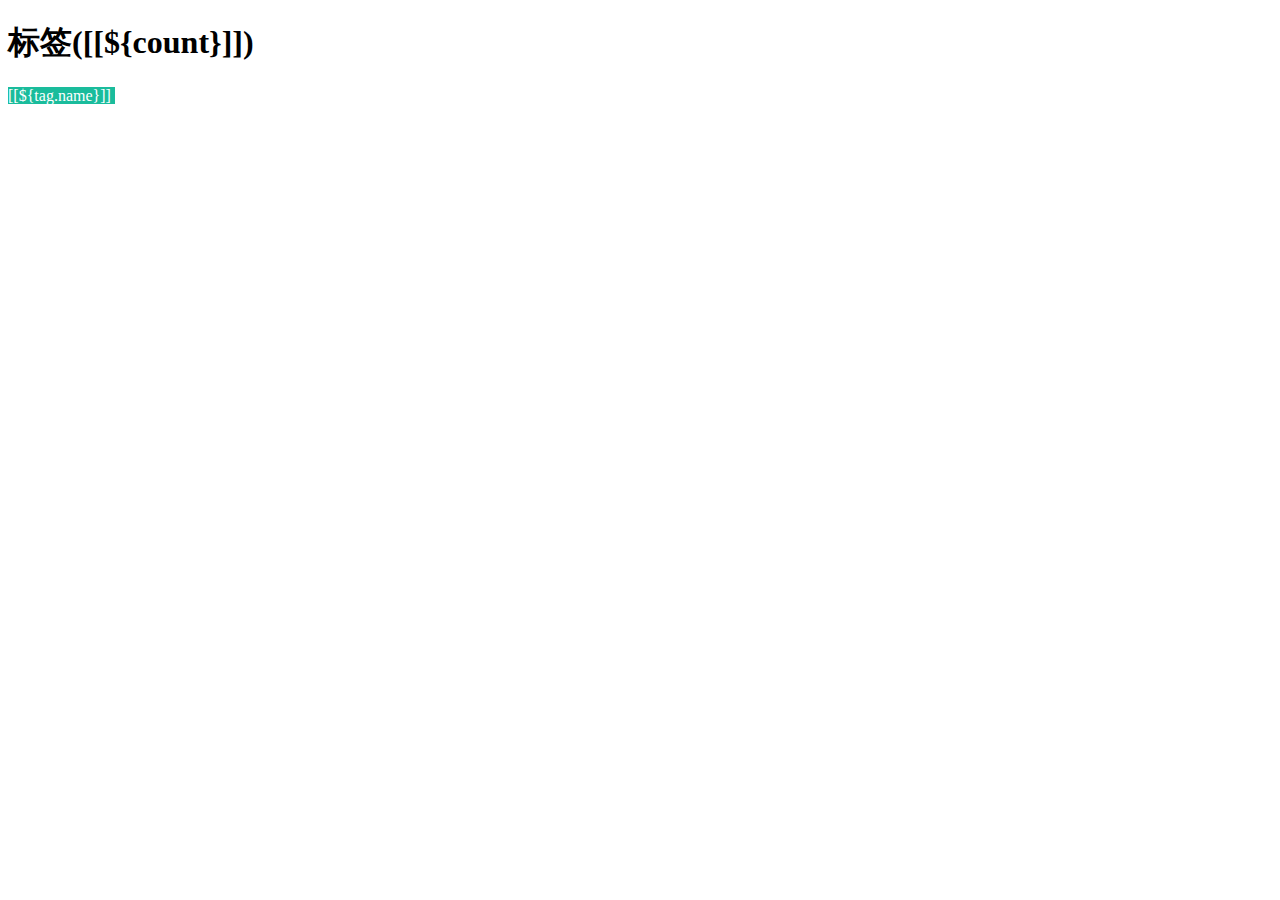
<file: tags.html>
<!DOCTYPE html>
<html lang="zh" xmlns:th="http://www.thymeleaf.org" xmlns:layout="http://www.ultraq.net.nz/web/thymeleaf/layout" layout:decorate="~{theme/vCard/layout}">

<head></head>
<body>
<div layout:fragment="content">
    <div class="box box-content">
        <div class="pb-2">
            <h1 class="title title--h1 first-title title__separate">标签([[${count}]])</h1>
        </div>

        <div class="tags-content">
            <a data-pjax class="tag" th:href="@{'/tags/'+${tag.name}+'/'}" th:each="tag,status : ${tagList}">[[${tag.name}]]&nbsp;</a>
        </div>
        <div th:if="${count == 0}" th:style="'text-align:center;'" th:text="'~~暂无标签~~'"></div>
        <script>
            let colorArr = ["#1ABC9C", "#2ECC71", "#3498DB", "#9B59B6", "#34495E", "#F1C40F", "#E67E22", "#E74C3C", "#000"];
            let elements = document.getElementsByClassName("tag");
            for (let i = 0; i < elements.length; i++) {
                let element = elements[i];
                let index = Math.floor(Math.random() * colorArr.length);
                element.style.backgroundColor = colorArr[index];
                element.style.color = "#fff";
            }
        </script>
    </div>
</div>
</body>
</html>
</file>
